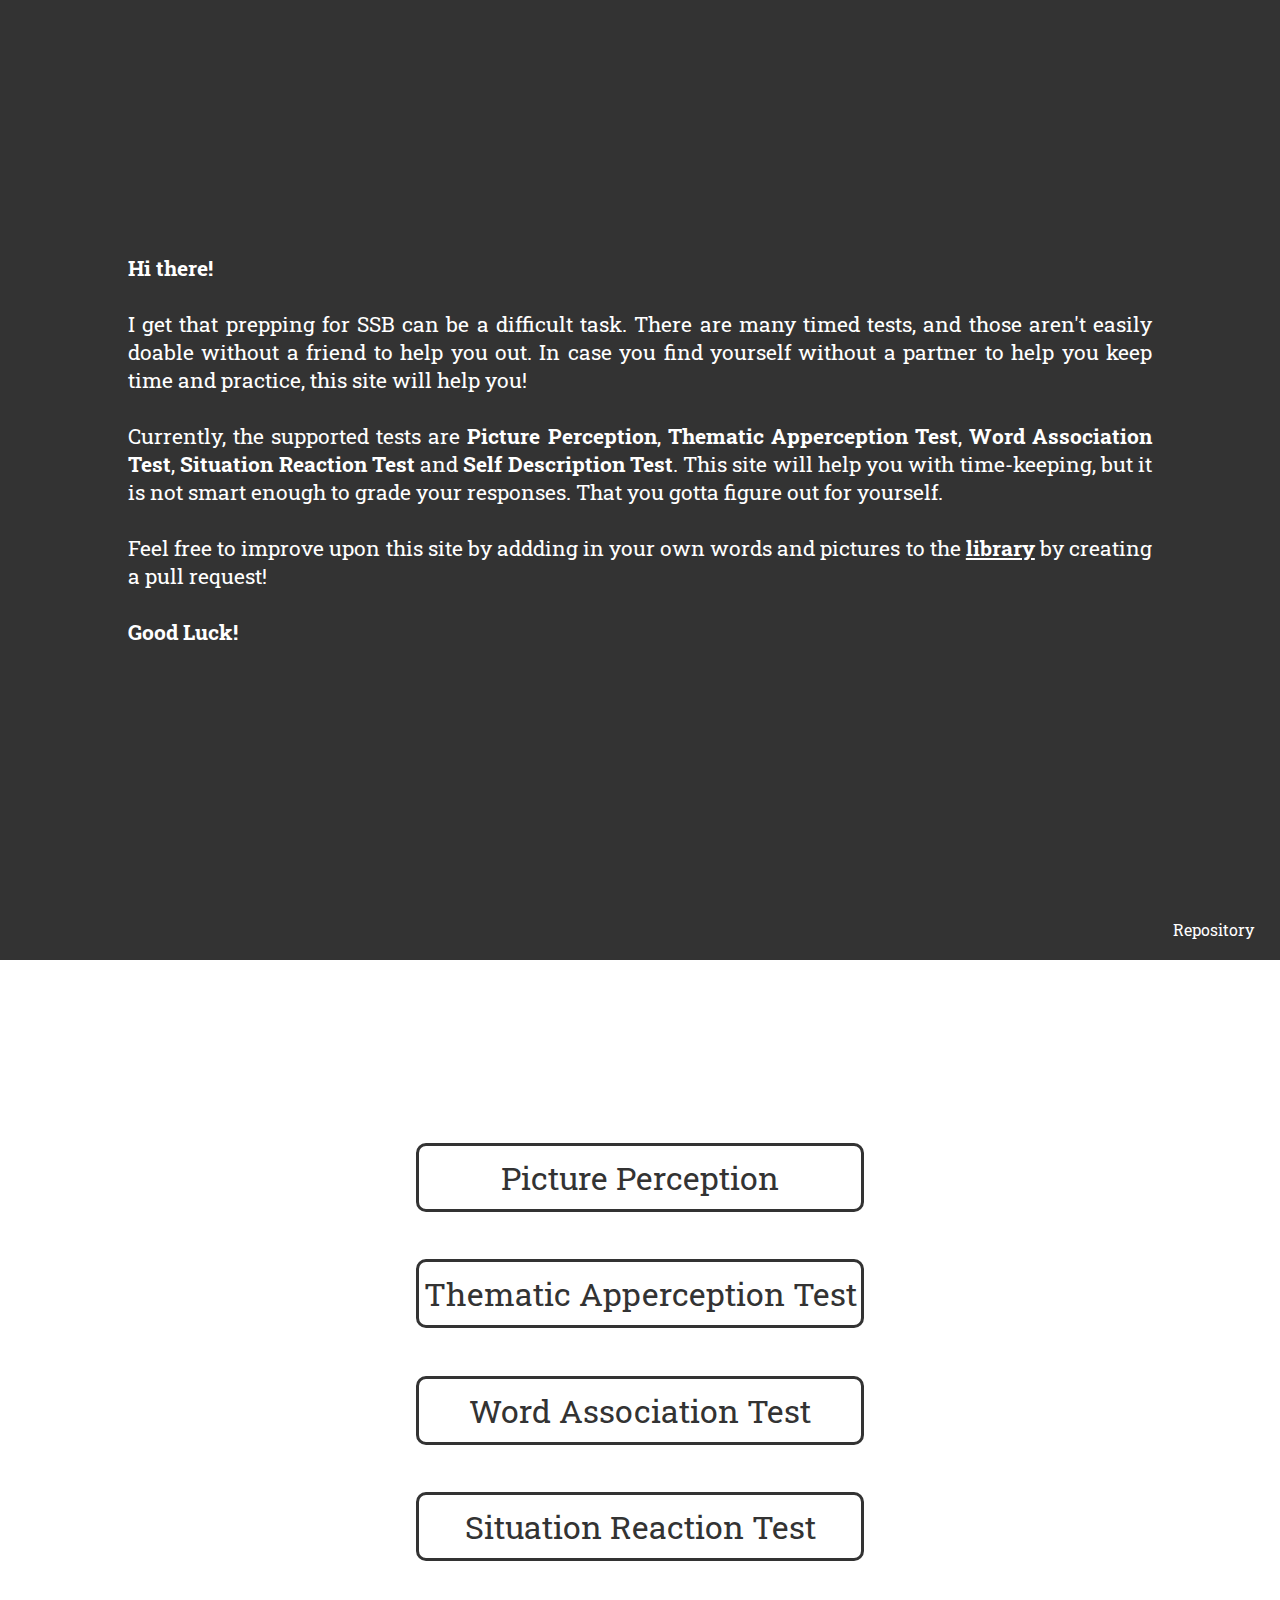
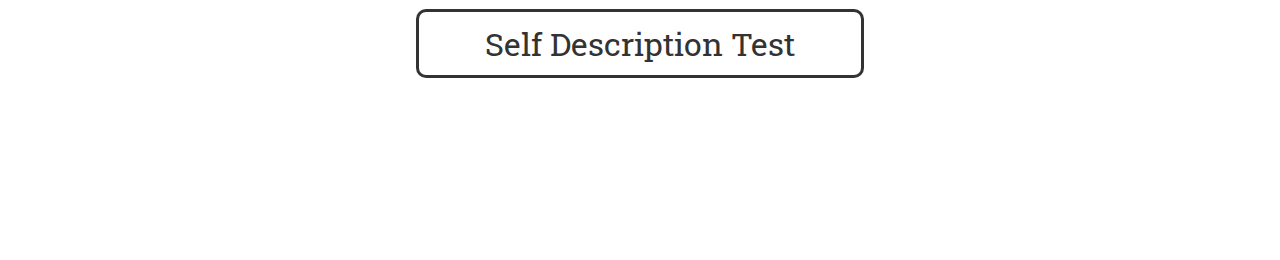
<file: index.html>
<!DOCTYPE html>
<html lang="en">
<head>
    <meta charset="UTF-8">
    <meta http-equiv="X-UA-Compatible" content="IE=edge">
    <meta name="viewport" content="width=device-width, initial-scale=1.0">
    <link rel="preconnect" href="https://fonts.googleapis.com">
    <link rel="preconnect" href="https://fonts.gstatic.com" crossorigin>
    <link href="https://fonts.googleapis.com/css2?family=Roboto+Slab:wght@100;300;400;800&display=swap" rel="stylesheet">
    <link rel="stylesheet" href="stylesheet.css">
    <title>SSB Psych Helper</title>
</head>

<body>
<header>
    <div class="header-banner">
        <div class="inner-content">
            <b>Hi there!</b><br/><br/>
            <p>I get that prepping for SSB can be a difficult task. There are many timed tests, and those aren't easily doable without a friend to help you out. In case you find yourself without a partner to help you keep time and practice, this site will help you!</p><br/>
            <p>Currently, the supported tests are <b>Picture Perception</b>, <b>Thematic Apperception Test</b>, <b>Word Association Test</b>, <b>Situation Reaction Test</b> and <b>Self Description Test</b>. This site will help you with time-keeping, but it is not smart enough to grade your responses. That you gotta figure out for yourself.</p><br/>
            <p>Feel free to improve upon this site by addding in your own words and pictures to the <a href="https://github.com/gall1frey/ssb_prep/tree/main/public">library</a> by creating a pull request!</p><br/>
            <b>Good Luck!</b>
        </div>
    </div>
    <div class="clear"></div>
    <nav>
        <div class="site-title">SSB Helper</div>
        <ul>
            <li><a href="https://github.com/gall1frey/ssb_prep/tree/main/public">Repository</a></li>
        <ul>
    </nav>
</header>
     
<section class="content" id="page">
    <div class="inner-content">
        <div class="menu">
            <div class="button" id="ppdt">Picture Perception</div>
            <div class="button" id="tat">Thematic Apperception Test</div>
            <div class="button" id="wat">Word Association Test</div>
            <div class="button" id="srt">Situation Reaction Test</div>
            <div class="button" id="sd">Self Description Test</div>
        </div>
    </div>
</section> 
<script src="https://ajax.googleapis.com/ajax/libs/jquery/3.6.0/jquery.js"></script>
<script src="index.js"></script>
</body>
</html>
</file>
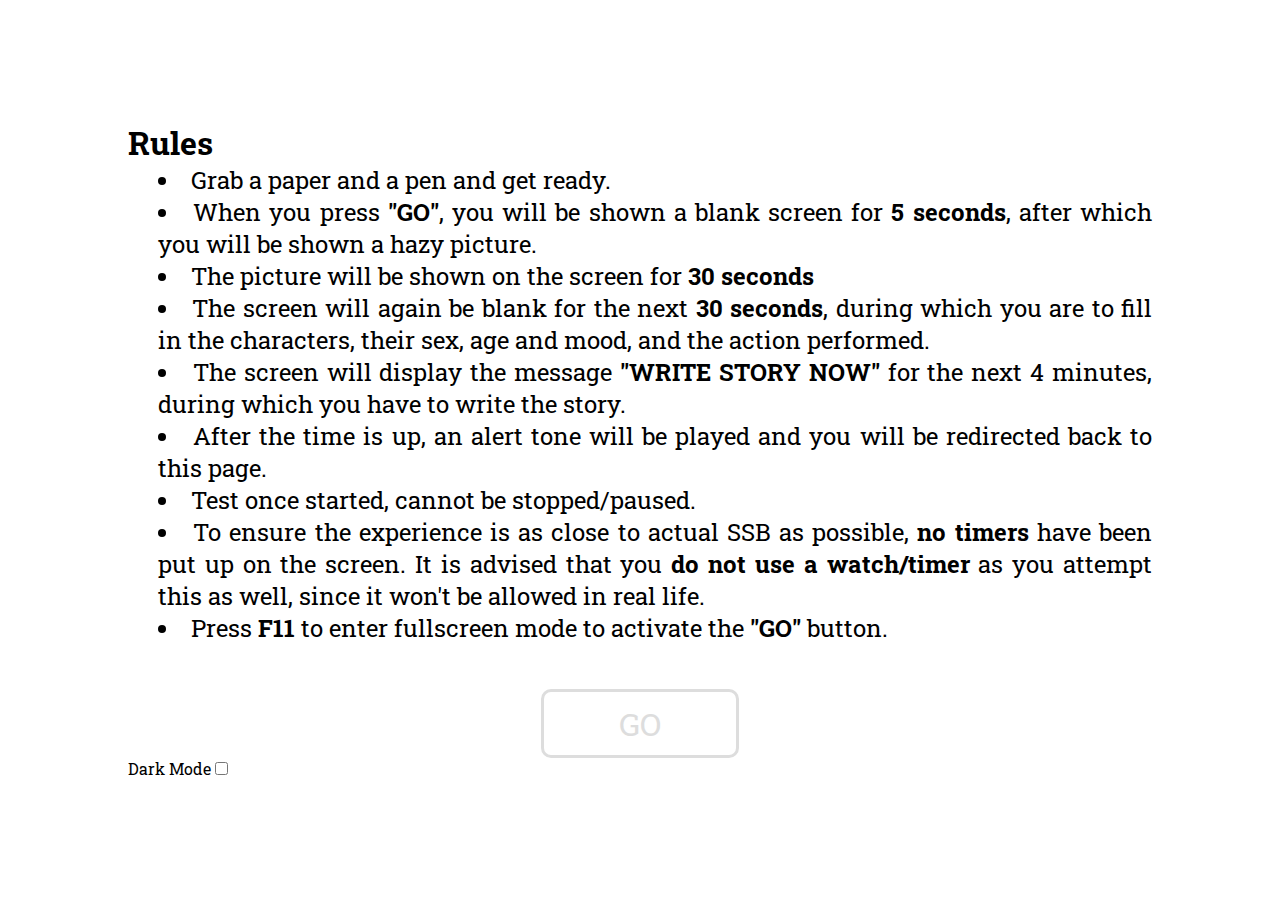
<file: tests/ppdt.html>
<!DOCTYPE html>
<html lang="en">
    <head>
        <meta charset="UTF-8">
        <meta http-equiv="X-UA-Compatible" content="IE=edge">
        <meta name="viewport" content="width=device-width, initial-scale=1.0">
        <link rel="preconnect" href="https://fonts.googleapis.com">
        <link rel="preconnect" href="https://fonts.gstatic.com" crossorigin>
        <link href="https://fonts.googleapis.com/css2?family=Roboto+Slab:wght@100;300;400;800&display=swap" rel="stylesheet">
        <link rel="stylesheet" href="../stylesheet.css">
        <title>Picture Perception Test</title>
    </head>
    <body>
        <section class="content" id="ppdt-rules">
            <div class="inner-content">
                <h1>Rules</h1>
                <ul class="rules">
                    <li>Grab a paper and a pen and get ready.</li>
                    <li>When you press <b>"GO"</b>, you will be shown a blank screen for <b>5 seconds</b>, after which you will be shown a hazy picture.</li>
                    <li>The picture will be shown on the screen for <b>30 seconds</b></li>
                    <li>The screen will again be blank for the next <b>30 seconds</b>, during which you are to fill in the characters, their sex, age and mood, and the action performed.</li>
                    <li>The screen will display the message <b>"WRITE STORY NOW"</b> for the next </b>4 minutes</b>, during which you have to write the story.</li>
                    <li>After the time is up, an alert tone will be played and you will be redirected back to this page.</li>
                    <li>Test once started, cannot be stopped/paused.</li>
                    <li>To ensure the experience is as close to actual SSB as possible, <b>no timers</b> have been put up on the screen. It is advised that you <b>do not use a watch/timer</b> as you attempt this as well, since it won't be allowed in real life.</li>
                    <li>Press <b>F11</b> to enter fullscreen mode to activate the <b>"GO"</b> button.</li>
                </ul>
                <div>
                    <div class="start-test" id="start-ppdt">GO</div>
                    <label for="darkmodetoggle">Dark Mode</label>
                    <input type="checkbox" name="" id="darkmodetoggle">
                </div>
            </div>
        </section>
        <section class="content invisible" id="ppdt-test">
            <div id="instruction" class="inner-content invisible">
                <h5>WRITE STORY NOW</h5>
            </div>
        </section>
        <script src="https://ajax.googleapis.com/ajax/libs/jquery/3.6.0/jquery.js"></script>
        <script src="helper.js"></script>
    </body>
</html>
</file>
<file: stylesheet.css>
*, body, html {
    font-family: 'Roboto Slab', serif;
    margin: 0;
    padding: 0;
}

.dark {
    background-color: #333;
    color: #fff;
}

header {
    color: #fff;
    z-index: 10;
}

.header-banner {
    height: 100vh;
    background-color: #333;
    width: 100%;
    font-size: 1.3rem;
    display: flex;
    flex-direction: column;
    justify-content: center;
}
.header-banner a{
    color: #fff;
    font-weight: bold;
}

.fixed-header {
    position: fixed;
    top: 0;
    left: 0;
    width: 100%; 
}

nav {
    width: 100%;
    height: 60px;
    background: #333;
    z-index: 10;
}

nav div {
    color: white;
    font-size: 2rem;
    line-height: 60px;
    position: absolute;
    top: 0;
    left: 2%;
    visibility: hidden;
}
.visible-title {
    visibility: visible;
}

nav ul { 
    list-style-type: none;
    margin: 0 2% auto 0;
    padding-left: 0;
    text-align: right;
    max-width: 100%;
}
nav ul li { 
    display: inline-block; 
    line-height: 60px;
    margin-left: 10px;
}
nav ul li a {
    text-decoration: none; 
    color: #fff;
}

.inner-content {
    width: 80%;
    margin: auto;
    text-align: justify;
}

.content {
    height: 100vh;
    display: flex;
    flex-direction: column;
    justify-content: center;
}

.menu {
    max-width: 35vw;
    height: 70vh;
    margin: auto;
    display: flex;
    flex-direction: column;
    justify-content: space-evenly;
}

.button {
    text-align: center;
    color: #333;
    height: 7vh;
    border-radius: 10px;
    display: flex;
    flex-direction: column;
    justify-content: center;
    font-size: 2rem;
    border: solid #333;
}
.button:hover {
    background: #ddd;
    cursor: pointer;
}
.button:active {
    background: #777;
    color: #fff;
    cursor: pointer;
}

h1 {
    font-size: 2rem;
}

h5 {
    font-size: 7rem;
    font-weight: 900;
    text-align: center;
}

h4 {
    font-size: 2rem;
    font-weight: 900;
    text-align: justify;
}

img {
    min-width: 80vw;
    min-height: 80vh;
    max-width: 90vw;
    max-height: 90vh;
    margin: auto;
}

.invisible {
    display: none;
}

.rules {
    padding-left: 30px;
    line-height: 2rem;
    font-size: 1.5rem;
}

.start-test {
    text-align: center;
    color: #ddd;
    border: solid #ddd;
    height: 7vh;
    border-radius: 10px;
    font-size: 2rem;
    min-width: 15vw;
    margin: auto;
    margin-top: 5vh;
    width: fit-content;
    display: flex;
    flex-direction: column;
    justify-content: center;
}

.active {
    color: #333;
    border: solid #333;
}
.active:hover {
    background: #ddd;
    cursor: pointer;
}
.active:active {
    background: #777;
    color: #fff;
    cursor: pointer;
}

.sdol li {
    line-height: 5rem;
}

li {
    display: list-item;
    list-style-position: inside;
}
</file>
